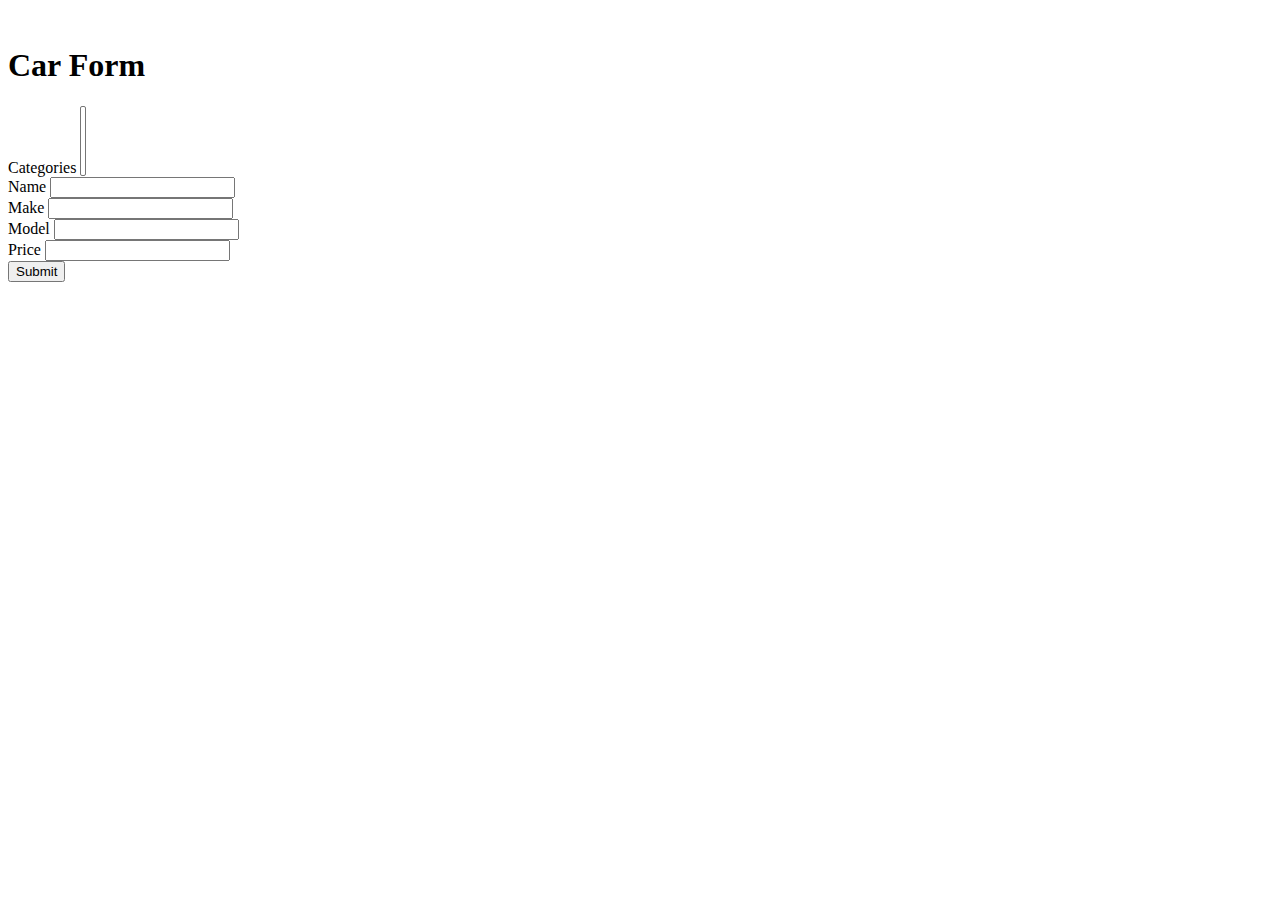
<file: src/main/resources/templates/carform.html>
<!DOCTYPE html>
<html lang="en" xmlns:th="http://www.thymeleaf.org">
<head>
    <meta charset="UTF-8">
    <title>Car Form</title>
    <div th:replace="base :: head"></div>
    <style>
        body{
            background-image: url("https://www.escrow.com/build/images/sections/guides/buying-a-car.jpg");
            background-position: center;
            background-attachment: fixed;
            background-repeat: no-repeat;
        }
    </style>
</head>
<body>
<nav th:replace="base :: navlinks"></nav>
<br>
<div class="container">
    <div class="jumbotron">
        <h1 class="display-4">Car Form</h1>
        <form action="#" th:action="@{/process_car}" th:object="${car}" method="post">
            <input type="hidden" th:field="*{carID}">
            <div class="form-row">
                <div class="form-group col-md-12">
                    <label for="categoriesFormControl">Categories</label>
                    <select multiple class="form-control" id="categoriesFormControl" name="categorie" th:field="*{categorie}">
                        <option th:each="c : ${categories}"
                                th:value="${c.categorieID}"
                                th:text="${c.categorieName}">
                        </option>
                    </select>
                </div>
            </div>
            <div class="form-row">
                <div class="form-group col-md-12">
                    <label for="carNameFormControl">Name</label>
                    <input type="text" class="form-control" id="carNameFormControl" th:field="*{carName}">
<!--                    <span th:if="${#fields.hasErrors('carName')}" th:errors="*{carName}"></span>-->
                </div>
            </div>

            <div class="form-row">
                <div class="form-group col-md-6">
                    <label for="carMakeFormControl">Make</label>
                    <input type="text" class="form-control" id="carMakeFormControl" th:field="*{carMake}">
<!--                    <span th:if="${#fields.hasErrors('carMake')}" th:errors="*{carMake}"></span>-->
                </div>
                <div class="form-group col-md-6">
                    <label for="carModelFormControl">Model</label>
                    <input type="text" class="form-control" id="carModelFormControl" th:field="*{carModel}">
<!--                    <span th:if="${#fields.hasErrors('carModel')}" th:errors="*{carModel}"></span>-->
                </div>
            </div>
            <div class="form-row">
                <div class="form-group col-md-2">
                    <label for="priceFormControl">Price</label>
                    <input type="number" step=".01" class="form-control" id="priceFormControl" th:field="*{price}">
<!--                    <span th:if="${#fields.hasErrors('price')}" th:errors="*{price}"></span>-->
                </div>
            </div>

            <button type="submit" class="btn btn-primary">Submit</button>
            <!--    <br>-->
            <!--    Name:  <br>-->
            <!--    Make: <input type="text" th:field="*{carMake}"> <br>-->
            <!--    <span th:if="${#fields.hasErrors('carMake')}" th:errors="*{carMake}"></span>-->
            <!--    Model: <input type="text" th:field="*{carModel}"> <br>-->
            <!--    <span th:if="${#fields.hasErrors('carModel')}" th:errors="*{carModel}"></span>-->
            <!--    Price: <input type="number" step=".01" th:field="*{price}"> <br>-->
            <!--    <span th:if="${#fields.hasErrors('price')}" th:errors="*{price}"></span>-->
            <!--    <input type="submit" value="Submit">-->
        </form>
    </div>
</div>



<div th:replace="base :: bootstrapScripts"></div>
</body>
</html>
</file>
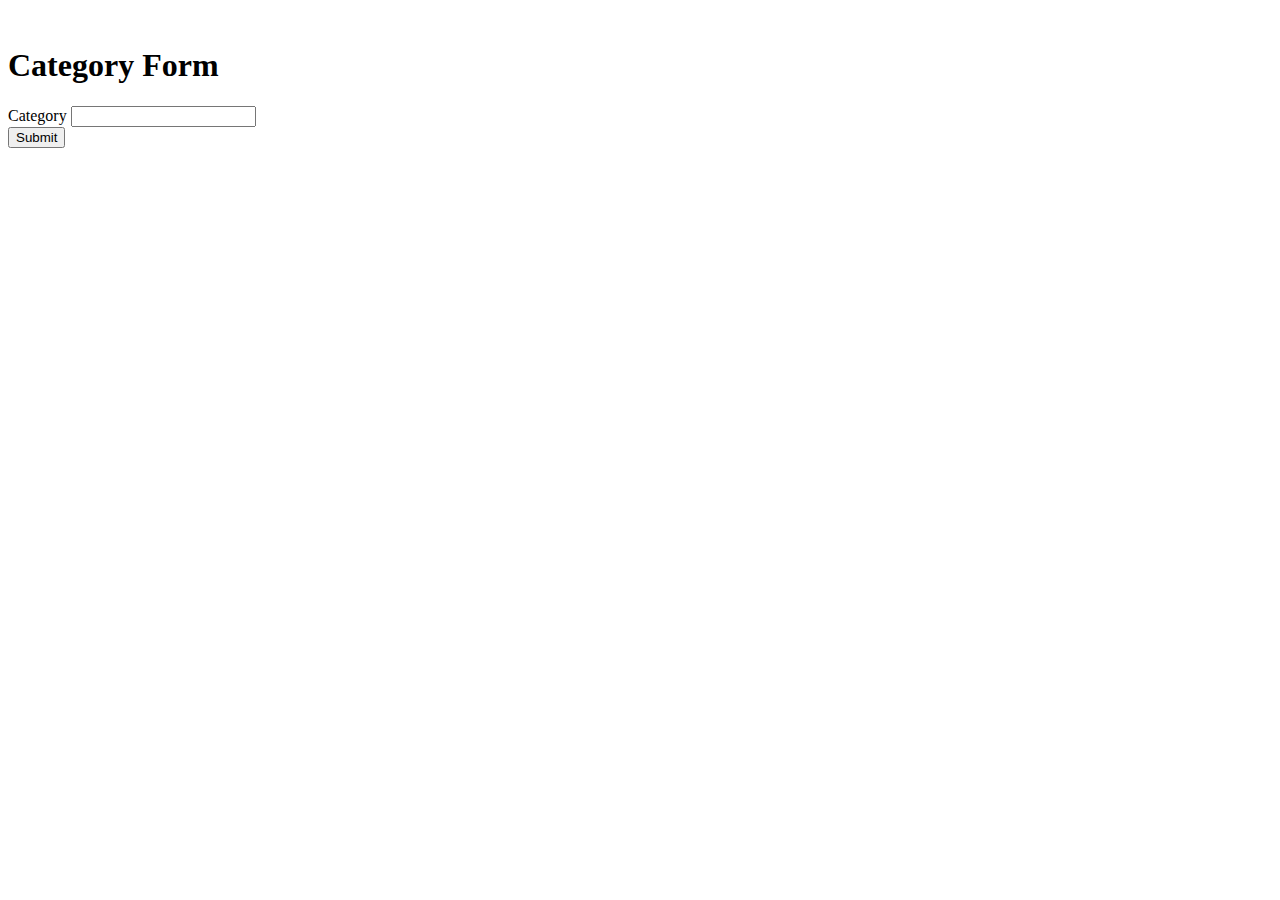
<file: src/main/resources/templates/categorieform.html>
<!DOCTYPE html>
<html lang="en" xmlns:th="http://www.thymeleaf.org">
<head>
    <meta charset="UTF-8">
    <title>Category Form</title>
    <div th:replace="base :: head"></div>
</head>
<body>
<nav th:replace="base :: navlinks"></nav>
<br>
<div class="container">
    <div class="jumbotron">
        <h1 class="display-4">Category Form</h1>
        <form action="#" th:action="@{/process_categorie}" th:object="${categorie}" method="post">
            <input type="hidden" th:field="*{categorieID}">
            <div class="form-row">
                <div class="form-group col-sm-12">
                    <label for="categoryFormControl">Category</label>
                    <input type="text" class="form-control" id="categoryFormControl" th:field="*{categorieName}">
<!--                    <span th:if="${#fields.hasErrors('categorieName')}" th:errors="*{categorieName}"></span>-->
                </div>
            </div>
<!--            Category: <input type="text" th:field="*{categorieName}"> <br>-->
<!--            <span th:if="${#fields.hasErrors('categorieName')}" th:errors="*{categorieName}"></span>-->
<!--            <input type="submit" value="Submit">-->
            <button type="submit" class="btn btn-primary">Submit</button>
        </form>
    </div>
</div>



<div th:replace="base :: bootstrapScripts"></div>
</body>
</html>
</file>
